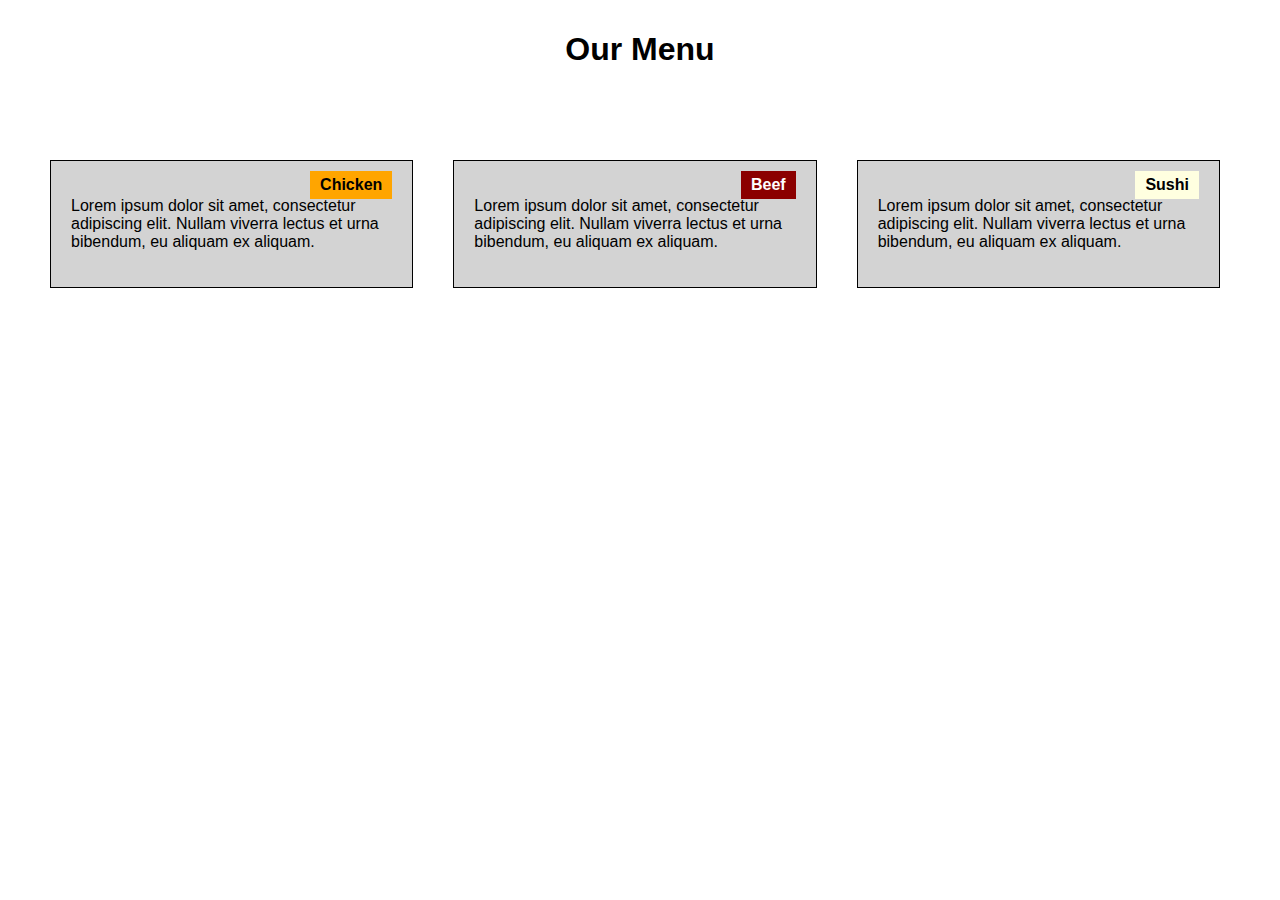
<file: Module-2-Assignment/index.html>
<!DOCTYPE html>
<html lang="en">
<head>
    <meta charset="UTF-8">
    <meta name="viewport" content="width=device-width, initial-scale=1.0">
    <title>Assignment Solution for Module 2</title>
    <link rel="stylesheet" href="styles.css"> <!-- Link to the external CSS file -->
</head>
<body>
    <header>
        <h1>Our Menu</h1>
    </header>
    <div class="container">
        <div class="section">
            <div class="section-title-chicken">Chicken</div>
            <p>Lorem ipsum dolor sit amet, consectetur adipiscing elit. Nullam viverra lectus et urna bibendum, eu aliquam ex aliquam.</p>
        </div>
        <div class="section">
            <div class="section-title-beef">Beef</div>
            <p>Lorem ipsum dolor sit amet, consectetur adipiscing elit. Nullam viverra lectus et urna bibendum, eu aliquam ex aliquam.</p>
        </div>
        <div class="section sushi">
            <div class="section-title-sushi">Sushi</div>
            <p>Lorem ipsum dolor sit amet, consectetur adipiscing elit. Nullam viverra lectus et urna bibendum, eu aliquam ex aliquam.</p>
        </div>
    </div>
</body>
</html>
</file>
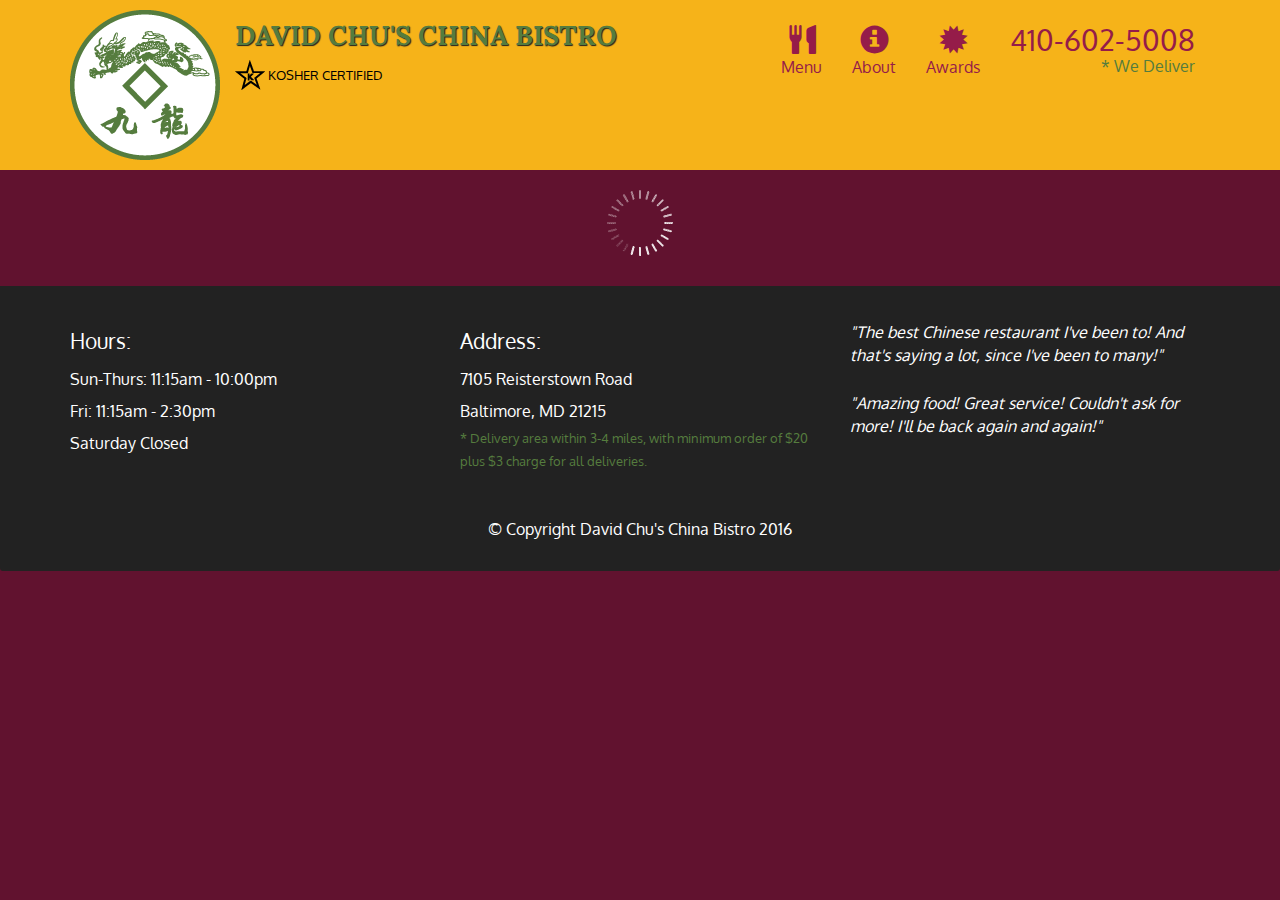
<file: Module-5-Assignment/index.html>
<!doctype html>
<html lang="en">
  <head>
    <meta charset="utf-8">
    <meta http-equiv="X-UA-Compatible" content="IE=edge">
    <meta name="viewport" content="width=device-width, initial-scale=1">
    <title>David Chu's China Bistro</title>
    <link rel="stylesheet" href="css/bootstrap.min.css">
    <link rel="stylesheet" href="css/styles.css">
    <link href='https://fonts.googleapis.com/css?family=Oxygen:400,300,700' rel='stylesheet' type='text/css'>
    <link href='https://fonts.googleapis.com/css?family=Lora' rel='stylesheet' type='text/css'>
  </head>
<body>
  <header>
    <nav id="header-nav" class="navbar navbar-default">
      <div class="container">
        <div class="navbar-header">
          <a href="index.html" class="pull-left visible-md visible-lg">
            <div id="logo-img" alt="Logo image"></div>
          </a>

          <div class="navbar-brand">
            <a href="index.html"><h1>David Chu's China Bistro</h1></a>
            <p>
              <img src="images/star-k-logo.png" alt="Kosher certification">
              <span>Kosher Certified</span>
            </p>
          </div>

          <button id="navbarToggle" type="button" class="navbar-toggle collapsed" data-toggle="collapse" data-target="#collapsable-nav" aria-expanded="false">
            <span class="sr-only">Toggle navigation</span>
            <span class="icon-bar"></span>
            <span class="icon-bar"></span>
            <span class="icon-bar"></span>
          </button>
        </div>
        
        <div id="collapsable-nav" class="collapse navbar-collapse">
           <ul id="nav-list" class="nav navbar-nav navbar-right">
            <li id="navHomeButton" class="visible-xs active">
              <a href="index.html">
                <span class="glyphicon glyphicon-home"></span> Home</a>
            </li>
            <li id="navMenuButton">
              <a href="#" onclick="$dc.loadMenuCategories();">
                <span class="glyphicon glyphicon-cutlery"></span><br class="hidden-xs"> Menu</a>
            </li>
            <li>
              <a href="#">
                <span class="glyphicon glyphicon-info-sign"></span><br class="hidden-xs"> About</a>
            </li>
            <li>
              <a href="#">
                <span class="glyphicon glyphicon-certificate"></span><br class="hidden-xs"> Awards</a>
            </li>
            <li id="phone" class="hidden-xs">
              <a href="tel:410-602-5008">
                <span>410-602-5008</span></a><div>* We Deliver</div>
            </li>
          </ul><!-- #nav-list -->
        </div><!-- .collapse .navbar-collapse -->
      </div><!-- .container -->
    </nav><!-- #header-nav -->
  </header>

  <div id="call-btn" class="visible-xs">
    <a class="btn" href="tel:410-602-5008">
    <span class="glyphicon glyphicon-earphone"></span>
    410-602-5008
    </a>
  </div>
  <div id="xs-deliver" class="text-center visible-xs">* We Deliver</div>

  <div id="main-content" class="container"></div>

  <footer class="panel-footer">
    <div class="container">
      <div class="row">
        <section id="hours" class="col-sm-4">
          <span>Hours:</span><br>
          Sun-Thurs: 11:15am - 10:00pm<br>
          Fri: 11:15am - 2:30pm<br>
          Saturday Closed
          <hr class="visible-xs">
        </section>
        <section id="address" class="col-sm-4">
          <span>Address:</span><br>
          7105 Reisterstown Road<br>
          Baltimore, MD 21215
          <p>* Delivery area within 3-4 miles, with minimum order of $20 plus $3 charge for all deliveries.</p>
          <hr class="visible-xs">
        </section>
        <section id="testimonials" class="col-sm-4">
          <p>"The best Chinese restaurant I've been to! And that's saying a lot, since I've been to many!"</p>
          <p>"Amazing food! Great service! Couldn't ask for more! I'll be back again and again!"</p>
        </section>
      </div>
      <div class="text-center">&copy; Copyright David Chu's China Bistro 2016</div>
    </div>
  </footer>

  <!-- jQuery (Bootstrap JS plugins depend on it) -->
  <script src="js/jquery-2.1.4.min.js"></script>
  <script src="js/bootstrap.min.js"></script>
  <script src="js/ajax-utils.js"></script>
  <script src="js/script.js"></script>
</body>
</html>
</file>
<file: Module-2-Assignment/styles.css>
/* styles.css */

body {
    font-family: Arial, sans-serif;
    margin: 0;
    padding: 0;
}

header {
    /*background-color: #333;*/
    color: black;
    text-align: center;
    padding: 10px 0;
}

.container {
    margin: 20px;
    padding: 20px;
    display: flex;
    flex-wrap: wrap;
    justify-content: space-between;
    margin-left: 10px;
}

.section {
    background-color: lightgrey;
    margin: 20px;
    flex: 1;
    padding: 20px;
    position: relative;
    border: 1px solid black;
    margin-right: 10px
    margin-left: 20px;
}

.section-title-chicken {
    position: absolute;
    top: 10px;
    right: 10px;
    background-color: orange;
    color: black;
    padding: 5px 10px;
    font-weight: bold;
    margin-right: 10px;
}

.section-title-beef {
    position: absolute;
    top: 10px;
    right: 10px;
    background-color: darkred;
    color: white;
    padding: 5px 10px;
    font-weight: bold;
    margin-right: 10px;
}
.section-title-sushi {
    position: absolute;
    top: 10px;
    right: 10px;
    background-color: lightyellow;
    color: black;
    padding: 5px 10px;
    font-weight: bold;
    margin-right: 10px; 
}

/* Media Queries */
@media screen and (max-width: 767px) {
   .container {
        flex-direction: column;
    }
    .section {
        width: 100%;
    }
}

@media screen and (min-width: 768px) and (max-width: 991px) {
    .container {
        flex-direction: row;
    }
    .section:nth-child(1) {
        flex: 20%;
    }
    .section:nth-child(2) {
        flex: 20%;
    }

/*    .section:nth-child(1),*/
   /* .section:nth-child(2) {
                width: 50%;
    }*/
    .sushi {
        flex-direction: column;
        flex: 100%; /* Sushi takes up the entire second row */
        /*margin-top: 10px; /* Add margin to separate the rows */
    }   
}

@media screen and (min-width: 992px) {
    .section {
        width: calc(33.33% - 20px);
    }
}
</file>
<file: Module-5-Assignment/css/styles.css>
body {
  font-size: 16px;
  color: #fff;
  background-color: #61122f;
  font-family: 'Oxygen', sans-serif;
}

/** HEADER **/
#header-nav {
  background-color: #f6b319;
  border-radius: 0;
  border: 0;
}

#logo-img {
  background: url('../images/restaurant-logo_large.png') no-repeat;
  width: 150px;
  height: 150px;
  margin: 10px 15px 10px 0;
}

.navbar-brand {
  padding-top: 25px;
}
.navbar-brand h1 { /* Restaurant name */
  font-family: 'Lora', serif;
  color: #557c3e;
  font-size: 1.5em;
  text-transform: uppercase;
  font-weight: bold;
  text-shadow: 1px 1px 1px #222;
  margin-top: 0;
  margin-bottom: 0;
  line-height: .75;
}
.navbar-brand a:hover, .navbar-brand a:focus {
  text-decoration: none;
}
.navbar-brand p { /* Kosher cert */
  color: #000;
  text-transform: uppercase;
  font-size: .7em;
  margin-top: 15px;
}
.navbar-brand p span { /* Star-K */
  vertical-align: middle;
}

#nav-list {
  margin-top: 10px;
}
#nav-list a {
  color: #951C49;
  text-align: center;
}
#nav-list a:hover {
  background: #E7E7E7;
}
#nav-list a span {
  font-size: 1.8em;
}

#phone {
  margin-top: 5px;
}
#phone a { /* Phone number */
  text-align: right;
  padding-bottom: 0;
}
#phone div { /* We Deliver */
  color: #557c3e;
  text-align: right;
  padding-right: 15px;
}

.navbar-header button.navbar-toggle, .navbar-header .icon-bar {
  border: 1px solid #61122f;
}
.navbar-header button.navbar-toggle {
  clear: both;
  margin-top: -30px;
}
/* END HEADER */

/* FOOTER */
.panel-footer {
  margin-top: 30px;
  padding-top: 35px;
  padding-bottom: 30px;
  background-color: #222;
  border-top: 0;
}
.panel-footer div.row {
  margin-bottom: 35px;
}
#hours, #address {
  line-height: 2;
}
#hours > span, #address > span {
  font-size: 1.3em;
}
#address p {
  color: #557c3e;
  font-size: .8em;
  line-height: 1.8;
}
#testimonials {
  font-style: italic;
}
#testimonials p:nth-child(2) {
  margin-top: 25px;
}
/* END FOOTER */



/* HOME PAGE */
.container .jumbotron {
  box-shadow: 0 0 50px #3F0C1F;
  border: 2px solid #3F0C1F;
}

#menu-tile, #specials-tile, #map-tile {
  height: 250px;
  width: 100%;
  margin-bottom: 15px;
  position: relative;
  border: 2px solid #3F0C1F;
  overflow: hidden;
}
#menu-tile:hover, #specials-tile:hover, #map-tile:hover {
  box-shadow: 0 1px 5px 1px #cccccc;
}
#menu-tile {
  background: url('../images/menu-tile.jpg') no-repeat;
  background-position: center;
}
#specials-tile {
  background: url('../images/specials-tile.jpg') no-repeat;
  background-position: center;
}
#menu-tile span, #specials-tile span, #map-tile span {
  position: absolute;
  bottom: 0;
  right: 0;
  width: 100%;
  text-align: center;
  font-size: 1.6em;
  text-transform: uppercase;
  background-color: #000;
  color: #fff;
  opacity: .8;
}
/* END HOME PAGE */

/* MENU CATEGORIES PAGE */
.category-tile { 
  position: relative;
  border: 2px solid #3F0C1F;
  overflow: hidden;
  width: 200px;
  height: 200px;
  margin: 0 auto 15px;
}
.category-tile span {
  position: absolute;
  bottom: 0;
  right: 0;
  width: 100%;
  text-align: center;
  font-size: 1.2em;
  text-transform: uppercase;
  background-color: #000;
  color: #fff;
  opacity: .8;
}
.category-tile:hover {
  box-shadow: 0 1px 5px 1px #cccccc;
}

#menu-categories-title + div {
  margin-bottom: 50px;
}
/* END MENU CATEGORIES PAGE */

/* SINGLE CATEGORY PAGE */
.menu-item-tile {
  margin-bottom: 25px;
}
.menu-item-tile hr {
  width: 80%;
}
.menu-item-tile .menu-item-price {
  font-size: 1.1em;
  text-align: right;
  margin-top: -15px;
  margin-right: -15px;
}
.menu-item-tile .menu-item-price span {
  font-size: .6em;
}
.menu-item-photo {
  position: relative;
  border: 2px solid #3F0C1F; 
  overflow: hidden;
  padding: 0;
  margin-right: -15px;
  margin-left: auto;
  margin-bottom: 20px;
  max-width: 250px;
}
.menu-item-photo div {
  position: absolute;
  bottom: 0;
  right: 0;
  width: 80px;
  background-color: #557c3e;
  text-align: center;
}
.menu-item-description {
  padding-right: 30px;
}
h3.menu-item-title {
  margin: 0 0 10px;
}
.menu-item-details {
  font-size: .9em;
  font-style: italic;
}
/* END SINGLE CATEGORY PAGE */


/********** Large devices only **********/
@media (min-width: 1200px) {
  .container .jumbotron {
    background: url('../images/jumbotron_1200.jpg') no-repeat;
    height: 675px;
  }
}

/********** Medium devices only **********/
@media (min-width: 992px) and (max-width: 1199px) {
  /* Header */
  #logo-img {
    background: url('../images/restaurant-logo_medium.png') no-repeat;
    width: 100px;
    height: 100px;
    margin: 5px 5px 5px 0;
  }
  /* End Header */

  /* Home Page */
  .container .jumbotron {
    background: url('../images/jumbotron_992.jpg') no-repeat;
    height: 558px;
  }
  /* End Home Page */
}

/********** Small devices only **********/
@media (min-width: 768px) and (max-width: 991px) {
  /* Home Page */
  .container .jumbotron {
    background: url('../images/jumbotron_768.jpg') no-repeat;
    height: 432px;
  }
  /* End Home Page */
}

/********** Extra small devices only **********/
@media (max-width: 767px) {
  /* Header */
  .navbar-brand {
    padding-top: 10px;
    height: 80px;
  }
  .navbar-brand h1 { /* Restaurant name */
    padding-top: 10px;
    font-size: 5vw; /* 1vw = 1% of viewport width */
  }
  .navbar-brand p { /* Kosher cert */
    font-size: .6em;
    margin-top: 12px;
  }
  .navbar-brand p img { /* Star-K */
    height: 20px;
  }

  #collapsable-nav a { /* Collapsed nav menu text */
    font-size: 1.2em;
  }
  #collapsable-nav a span { /* Collapsed nav menu glyph */
    font-size: 1em;
    margin-right: 5px;
  }

  #call-btn > a {
    font-size: 1.5em;
    display: block;
    margin: 0 20px;
    padding: 10px;
    border: 2px solid #fff;
    background-color: #f6b319;
    color: #951c49;
  }
  #xs-deliver {
    margin-top: 5px;
    font-size: .7em;
    letter-spacing: .1em;
    text-transform: uppercase;
  }
  /* End Header */

  /* Footer */
  .panel-footer section {
    margin-bottom: 30px;
    text-align: center;
  }
  .panel-footer section:nth-child(3) {
    margin-bottom: 0; /* margin already exists on the whole row */
  }
  .panel-footer section hr {
    width: 50%;
  }
  /* End Footer */

  /* Home Page */
  .container .jumbotron {
    margin-top: 30px;
    padding: 0;
  }
  #menu-tile, #specials-tile {
    width: 360px;
    margin: 0 auto 15px;
  }

  .menu-item-photo {
    margin-right: auto;
  }
  .menu-item-tile .menu-item-price {
    text-align: center;
  }
  .menu-item-description {
    text-align: center;;
  }
}


/********** Super extra small devices Only :-) (e.g., iPhone 4) **********/
@media (max-width: 479px) {
  /* Header */
  .navbar-brand h1 { /* Restaurant name */
    padding-top: 5px;
    font-size: 6vw;
  }
  /* End Header */
  
  /* Home page */
  #menu-tile, #specials-tile {
    width: 280px;
    margin: 0 auto 15px;
  }

  .col-xxs-12 {
    position: relative;
    min-height: 1px;
    padding-right: 15px;
    padding-left: 15px;
    float: left;
    width: 100%;
  }
}
</file>
